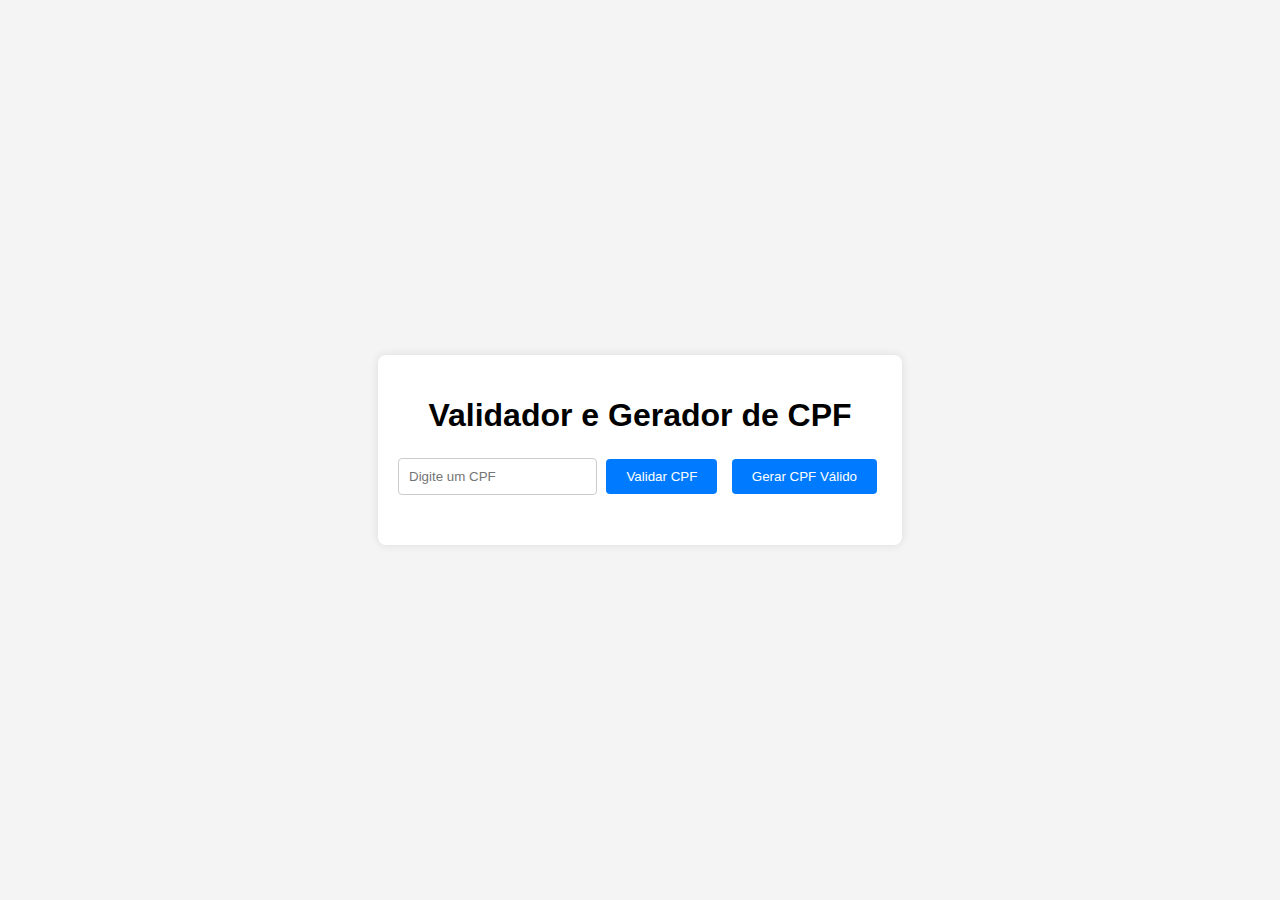
<file: testeIA/index.html>
<!DOCTYPE html>
<html lang="pt-BR">
<head>
    <meta charset="UTF-8">
    <meta name="viewport" content="width=device-width, initial-scale=1.0">
    <title>Validador e Gerador de CPF</title>
    <link rel="stylesheet" href="./assets/css/style.css">
</head>
<body>
    <div class="container">
        <h1>Validador e Gerador de CPF</h1>
        <input type="text" id="cpfInput" placeholder="Digite um CPF">
        <button id="validarBtn">Validar CPF</button>
        <button id="gerarBtn">Gerar CPF Válido</button>
        <p id="resultado"></p>
    </div>
    <script src="./assets/js/script.js"></script>
</body>
</html>
</file>
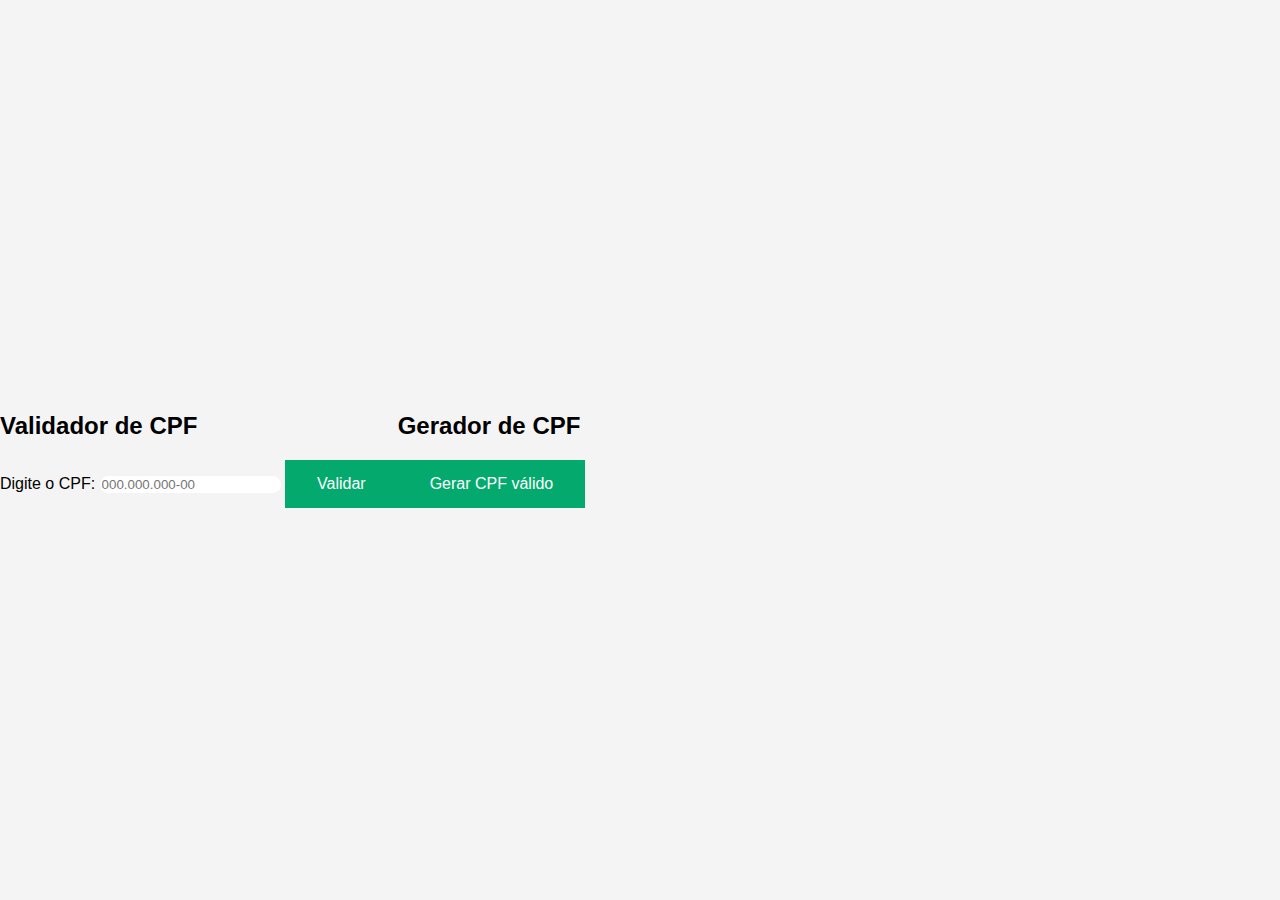
<file: validadorCPF/index.html>
<!DOCTYPE html>
<html lang="pt-br">
  <head>
    <meta charset="UTF-8" />
    <meta name="viewport" content="width=device-width, initial-scale=1.0" />
    <link rel="stylesheet" href="./assets/css/style.css">
    <title>Validador de CPF</title>
  </head>
  <body>
    <div>
    <h2>Validador de CPF</h2>
      <label for="cpf">Digite o CPF:</label>
      <input class="entrada" type="text" id="cpf" maxlength="14" placeholder="000.000.000-00" />
      <button onclick="validarCPF()" class="botaoValidar">Validar</button>
    </div>

    <p id="resultado"></p>

    <div>
    <h2>Gerador de CPF</h2>
      <button onclick="GeraCPF.prototype.criaCPF()" class="botaoGerar">Gerar CPF válido</button>
    </div>
    
    <p class="box-CPF-valido" id="resultadoCpfGerado"></p>
    

    <script src="./assets/js/main.js"></script>
  </body>
</html>
</file>
<file: testeIA/assets/css/style.css>
body {
    font-family: Arial, sans-serif;
    background-color: #f4f4f4;
    display: flex;
    justify-content: center;
    align-items: center;
    height: 100vh;
    margin: 0;
}

.container {
    background-color: #fff;
    padding: 20px;
    border-radius: 8px;
    box-shadow: 0 0 10px rgba(0, 0, 0, 0.1);
    text-align: center;
}

h1 {
    margin-bottom: 20px;
}

input {
    width: auto;
    padding: 10px;
    margin-bottom: 10px;
    border: 1px solid #ccc;
    border-radius: 4px;
}

button {
    padding: 10px 20px;
    margin: 5px;
    border: none;
    border-radius: 4px;
    background-color: #007bff;
    color: #fff;
    cursor: pointer;
}

button:hover {
    background-color: #0056b3;
}

#resultado {
    margin-top: 20px;
    font-weight: bold;
}
</file>
<file: validadorCPF/assets/css/style.css>
@import url("https://fonts.googleapis.com/css?family=Open+Sans:400,700&display=swap");

:root {
  --primary-color: rgb(17, 86, 102);
  --primary-color-darker: rgb(9, 48, 56);
}

#resultado {
  padding: 15px;
  margin: 10px auto 10px auto;
  font-size: 26px;
  font-weight: bold;
  border-radius: 15px;
  display: none;
  /* Oculta a mensagem inicialmente */
  width: 15%;
  text-align: center;
  box-sizing: border-box;
}

#resultado.valido {
  background-color: #d4edda;
  color: #155724;
  border: 1px solid #c3e6cb;
}

#resultado.invalido {
  background-color: #f8d7da;
  color: #721c24;
  border: 1px solid #f5c6cb;
}

body {
  font-family: Arial, sans-serif;
  background-color: #f4f4f4;
  display: flex;
  justify-content: center;
  align-items: center;
  height: 100vh;
  margin: 0;
}

.botaoValidar {
  background-color: #04AA6D;
  /* Green */
  border: none;
  color: white;
  padding: 15px 32px;
  text-align: center;
  text-decoration: none;
  display: inline-block;
  font-size: 16px;
}

.botaoValidar:hover {
  background-color: #086140;
  color: white;
}

.entrada {
  border: 2px;
  color: #083253;
  border-radius: 10px;
}

.box-CPF-valido {
  padding: auto;
  margin: 20px auto 20px auto;
  ;
  font-size: 26px;
  font-weight: bold;
  border-radius: 15px;
  width: 12%;
  text-align: center;
  box-sizing: auto;
  color: #052010;
  background-color: #31aa2d;
}

.botaoGerar {
  background-color: #04AA6D;
  /* Green */
  border: none;
  color: white;
  padding: 15px 32px;
  text-align: center;
  text-decoration: none;
  display: inline-block;
  font-size: 16px;
}

.botaoGerar:hover {
  background-color: #086140;
  color: white;
}
</file>
